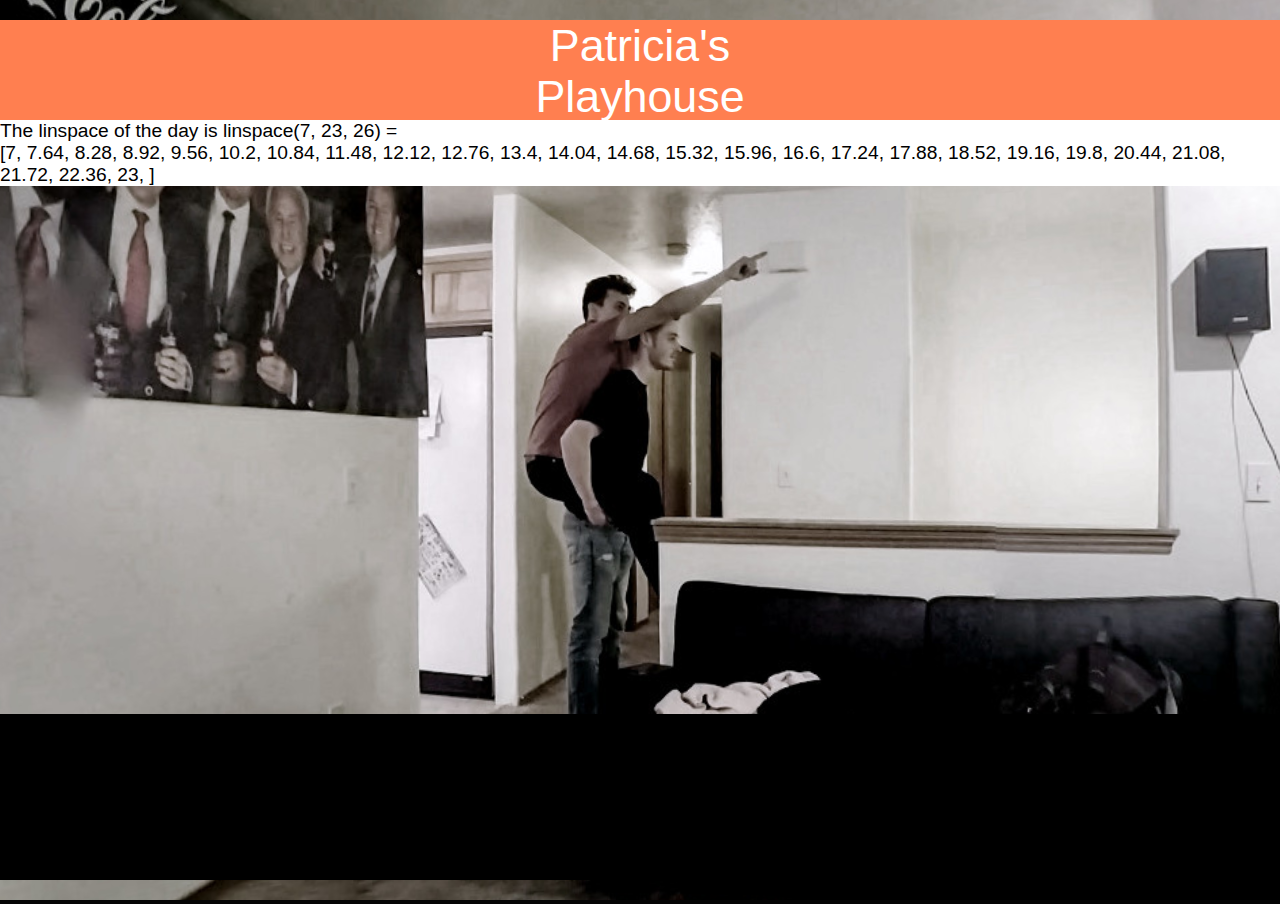
<file: indexOld.html>
<!DOCTYPE html>
<html lang="en">
	<head>
		<title>Patricia's Playhouse</title>
		<meta charset="utf-8">
		<meta name="viewport" content="width=device-width, user-scalable=no, minimum-scale=1.0, maximum-scale=1.0">
		<style>
			body {
				margin: 0px;
				background-color: #050505;
				color: #fff;
				overflow: hidden;
			}

			a { color: #e00 }

			#info {
				position: absolute;
				top: 0px; width: 100%;
				color: #ffffff;
				padding: 5px;
				font-family: Monospace;
				font-size: 13px;
				text-align: center;
				background-color: coral;
			}

		</style>
	</head>

	<body>

		<script src="js/three.min.js"></script>

		<script>

			var mesh, renderer, scene, camera;


			init();
			render();

			function linspace(a,b,n) {
			    if(typeof n === "undefined") n = Math.max(Math.round(b-a)+1,1);
			    if(n<2) { return n===1?[a]:[]; }
			    var i,ret = Array(n);
			    n--;
			    for(i=n;i>=0;i--) { ret[i] = (i*b+(n-i)*a)/n; }
			    return ret;
			}


			function init() {


				container = document.createElement( 'div' );
				document.body.appendChild( container );
				var info = document.createElement( 'div' );
				info.style.position = 'absolute';
				info.style.top = '20px';
				info.style.width = '100%';
				info.style.textAlign = 'center';
				info.style.fontSize = '2.8em';
				info.style.fontFamily = 'Arial';
				info.style.backgroundColor = 'coral';
				info.innerHTML = 'Patricia\'s<br/>Playhouse';
				container.appendChild( info );

				// linspace of the day
				var lnsp = document.createElement( 'div' );
				lnsp.style.position = 'absolute';
				lnsp.style.top = '120px';
				lnsp.style.width = '100%';
				lnsp.style.textAlign = 'bottom';
				lnsp.style.fontSize = '1.2em';
				lnsp.style.fontFamily = 'Arial';
				lnsp.style.color = 'black';
				lnsp.style.backgroundColor = 'white';
				let date = new Date();
				let month = date.getMonth()+1;
				let day  = date.getDate();
				let year = date.getFullYear()-2000;
				var message = 'The linspace of the day is linspace(';
				message += month + ', ' + day + ', ' + year + ') = <br/>';
				var arr = linspace(month,day,year);
				message += '[';
				for (a of arr) {
					message += a + ', '
				}
				message += ']';
				lnsp.innerHTML = message;
				container.appendChild( lnsp );

				renderer = new THREE.WebGLRenderer();
				renderer.setPixelRatio( window.devicePixelRatio );
				renderer.setSize( window.innerWidth, window.innerHeight );
				document.body.appendChild( renderer.domElement );

				scene = new THREE.Scene();

				camera = new THREE.PerspectiveCamera( 40, window.innerWidth / window.innerHeight, 1, 1000 );
				camera.position.set( 0, 0, 40 );
				scene.add( camera );

				var geometry = new THREE.SphereGeometry( 100, 32, 32 );

				var loader = new THREE.TextureLoader();
				var texture = loader.load( 'assets/PANO_20170729_094826.jpg', render );
				texture.wrapS = texture.wrapT = THREE.RepeatWrapping;
				texture.repeat.x = -1;

				//texture.matrixAutoUpdate = false; // set this to false to update texture.matrix manually

				var material = new THREE.MeshBasicMaterial( { map: texture, side: THREE.BackSide } );

				mesh = new THREE.Mesh( geometry, material );
				mesh.rotation.y = 1.6;

				scene.add( mesh );

				//updateUvTransform();

				//initGui();

				window.addEventListener( 'resize', onWindowResize, false );

			}

			function render() {

				mesh.rotation.y += 0.0002;
				renderer.render( scene, camera );

				requestAnimationFrame(render);

			}

			function onWindowResize() {

				camera.aspect = window.innerWidth / window.innerHeight;

				camera.updateProjectionMatrix();

				renderer.setSize( window.innerWidth, window.innerHeight );

				render();

			}

		</script>



	</body>

</html>
</file>
